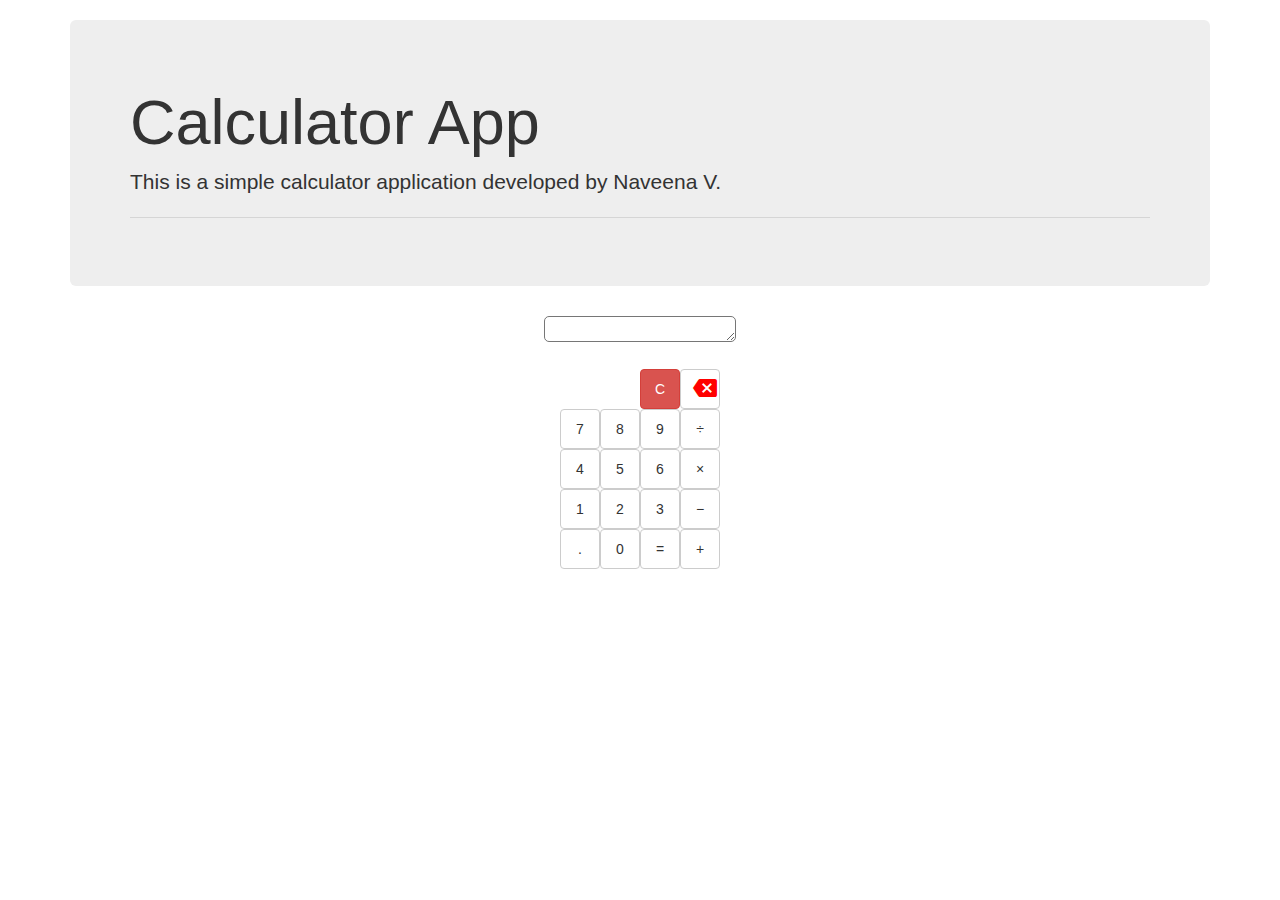
<file: index.html>
<!DOCTYPE html>
<html>
<head>
	<title>Calculator</title>
	<link rel="stylesheet" href="https://maxcdn.bootstrapcdn.com/bootstrap/3.3.7/css/bootstrap.min.css">
	<link rel="stylesheet" type="text/css" href="calc.css">
	<link href="https://fonts.googleapis.com/icon?family=Material+Icons" rel="stylesheet">  
	<script src="https://code.jquery.com/jquery-3.2.1.min.js"
  			integrity="sha256-hwg4gsxgFZhOsEEamdOYGBf13FyQuiTwlAQgxVSNgt4="
  			crossorigin="anonymous">
  	</script>
</head>
<body>
	<div class="container">
		<div class="jumbotron">
			<h1 class="display-3">Calculator App</h1>
			<p class="lead">This is a simple calculator application developed by Naveena V.</p>
			<hr class="my-4">
		</div>


		<textarea id="resultArea" readonly rows="1" cols="21"></textarea>
		<div id="opac"></div>
		<table>
			<tr>
				<td></td>
				<td></td>
				<td><button id="clrTxt" class="btn btn-danger">C</button></td>
				<td><button id="del" class="btn btn-default"><i class="material-icons" style="color:red">backspace</i></button></td>
			</tr>

			<tr>
				<td><button id="num7" class="btn btn-default">7</button></td>
				<td><button id="num8" class="btn btn-default">8</button></td>
				<td><button id="num9" class="btn btn-default">9</button></td>
				<td><button id="op3" class="btn btn-default">&div;</button></td>
			</tr>

			<tr>
				<td><button id="num4" class="btn btn-default">4</button></td>
				<td><button id="num5" class="btn btn-default">5</button></td>
				<td><button id="num6" class="btn btn-default">6</button></td>
				<td><button id="op2" class="btn btn-default">&times;</button></td>
			</tr>

			<tr>
				<td><button id="num1" class="btn btn-default">1</button></td>
				<td><button id="num2" class="btn btn-default">2</button></td>
				<td><button id="num3" class="btn btn-default">3</button></td>
				<td><button id="op1" class="btn btn-default">&minus;</button></td>
			</tr>

			<tr>
				<td><button id="decp" class="btn btn-default">.</button></td>
				<td><button id="num0" class="btn btn-default">0</button></td>
				<td><button id="eq" class="btn btn-default">=</button></td>
				<td><button id="op0" class="btn btn-default">&plus;</button></td>
			</tr>
		</table>
	</div>
	<script type="text/javascript" src="calc.js"></script>
</body>
</html>
</file>
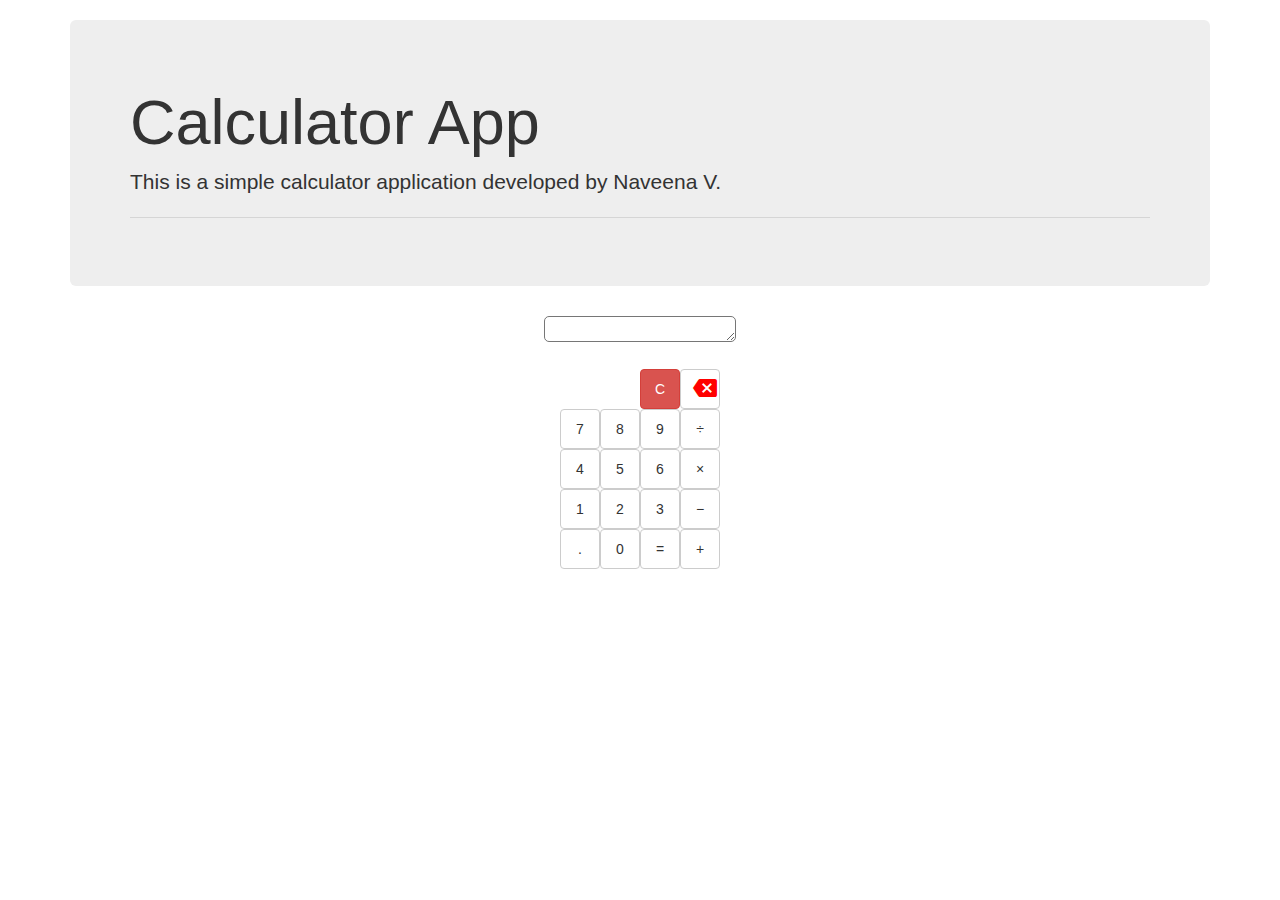
<file: calc.html>
<!DOCTYPE html>
<html>
<head>
	<title>Calculator</title>
	<link rel="stylesheet" href="https://maxcdn.bootstrapcdn.com/bootstrap/3.3.7/css/bootstrap.min.css">
	<link rel="stylesheet" type="text/css" href="calc.css">
	<link href="https://fonts.googleapis.com/icon?family=Material+Icons" rel="stylesheet">  
	<script src="https://code.jquery.com/jquery-3.2.1.min.js"
  			integrity="sha256-hwg4gsxgFZhOsEEamdOYGBf13FyQuiTwlAQgxVSNgt4="
  			crossorigin="anonymous">
  	</script>
</head>
<body>
	<div class="container">
		<div class="jumbotron">
			<h1 class="display-3">Calculator App</h1>
			<p class="lead">This is a simple calculator application developed by Naveena V.</p>
			<hr class="my-4">
		</div>


		<textarea id="resultArea" readonly rows="1" cols="21"></textarea>
		<div id="opac"></div>
		<table>
			<tr>
				<td></td>
				<td></td>
				<td><button id="clrTxt" class="btn btn-danger">C</button></td>
				<td><button id="del" class="btn btn-default"><i class="material-icons" style="color:red">backspace</i></button></td>
			</tr>

			<tr>
				<td><button id="num7" class="btn btn-default">7</button></td>
				<td><button id="num8" class="btn btn-default">8</button></td>
				<td><button id="num9" class="btn btn-default">9</button></td>
				<td><button id="op3" class="btn btn-default">&div;</button></td>
			</tr>

			<tr>
				<td><button id="num4" class="btn btn-default">4</button></td>
				<td><button id="num5" class="btn btn-default">5</button></td>
				<td><button id="num6" class="btn btn-default">6</button></td>
				<td><button id="op2" class="btn btn-default">&times;</button></td>
			</tr>

			<tr>
				<td><button id="num1" class="btn btn-default">1</button></td>
				<td><button id="num2" class="btn btn-default">2</button></td>
				<td><button id="num3" class="btn btn-default">3</button></td>
				<td><button id="op1" class="btn btn-default">&minus;</button></td>
			</tr>

			<tr>
				<td><button id="decp" class="btn btn-default">.</button></td>
				<td><button id="num0" class="btn btn-default">0</button></td>
				<td><button id="eq" class="btn btn-default">=</button></td>
				<td><button id="op0" class="btn btn-default">&plus;</button></td>
			</tr>
		</table>
	</div>
	<script type="text/javascript" src="calc.js"></script>
</body>
</html>
</file>
<file: calc.css>
table{
    margin-left:auto; 
    margin-right:auto;
}

textarea{
    display: block;
    margin-bottom: 8px;
    margin-left:auto; 
    margin-right:auto;
    border-radius: 5px;
 }

 button{
    height: 40px;
    width: 40px;
 }
 #opac{
    opacity: 0.25;
    /* margin-left: 32%; */
    /* margin-bottom: 3px; */
    height: 19px;
    width: 87px;
    margin: auto;
}
</file>
